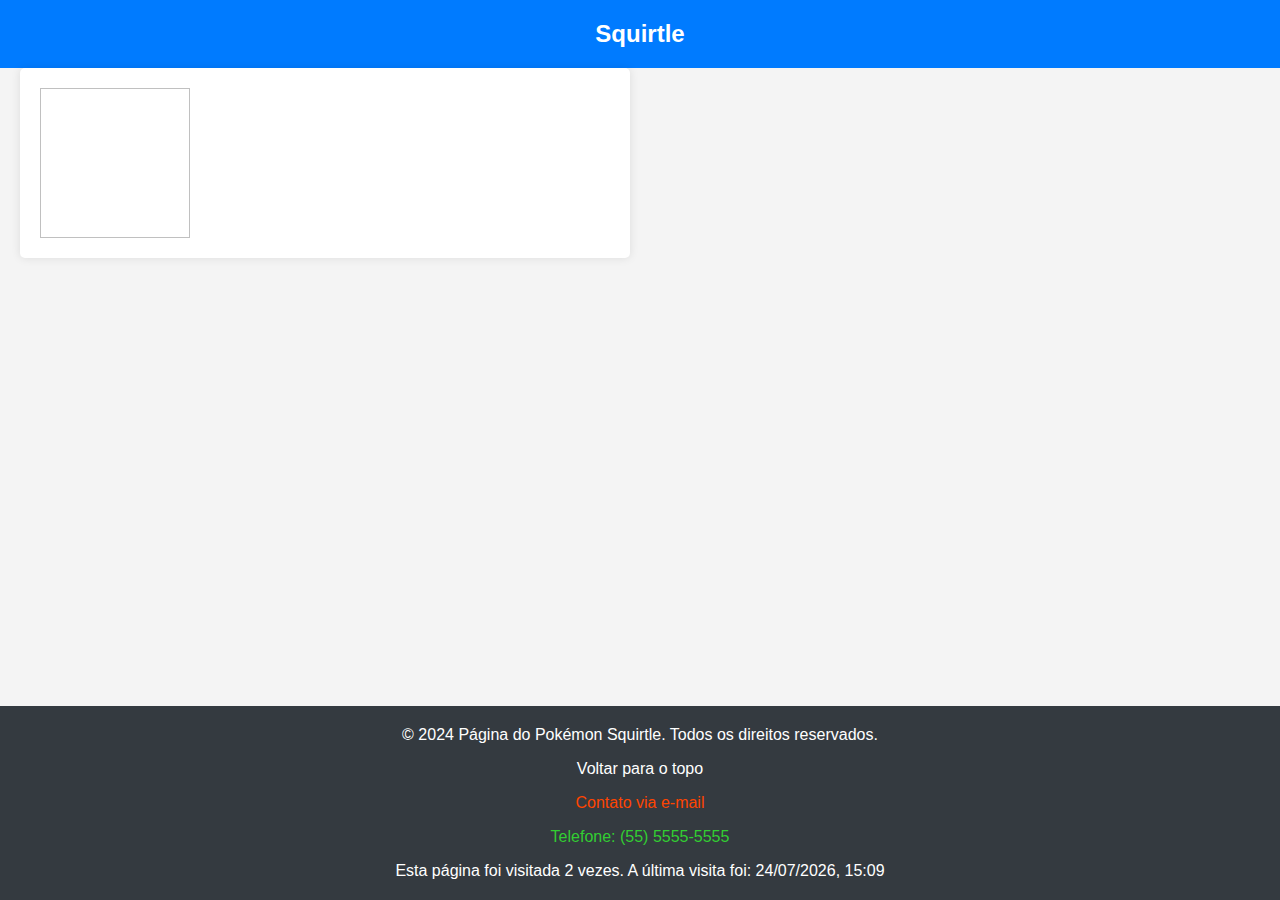
<file: pages/pokemon/index.html>
<!DOCTYPE html>
<html lang="pt-br">
  <head>
    <meta charset="UTF-8" />
    <meta name="viewport" content="width=device-width, initial-scale=1" />
    <title>Página do Pokémon Squirtle</title>

    <link rel="stylesheet" href="../../styles.css" />
    <link rel="stylesheet" href="./styles.css" />
  </head>
  <body>
    <header id="header">
      <a href="../../index.html">
        <h1>Squirtle</h1>
      </a>
    </header>

    <main>
      <section id="info-pokemon" aria-labelledby="info-pokemon-label">
        <img />
      </section>
    </main>

    <footer aria-label="Rodapé">
      <p aria-label="Copyright">
        &copy; 2024 Página do Pokémon Squirtle. Todos os direitos reservados.
      </p>
      <p><a href="#header">Voltar para o topo</a></p>
      <p><a href="mailto:contato@squirtlepage.com">Contato via e-mail</a></p>
      <p><a href="tel:+5555555555">Telefone: (55) 5555-5555</a></p>
    </footer>
    <script src="./index.js"></script>
    <script src="../../footer-counter.js"></script>
  </body>
</html>
</file>
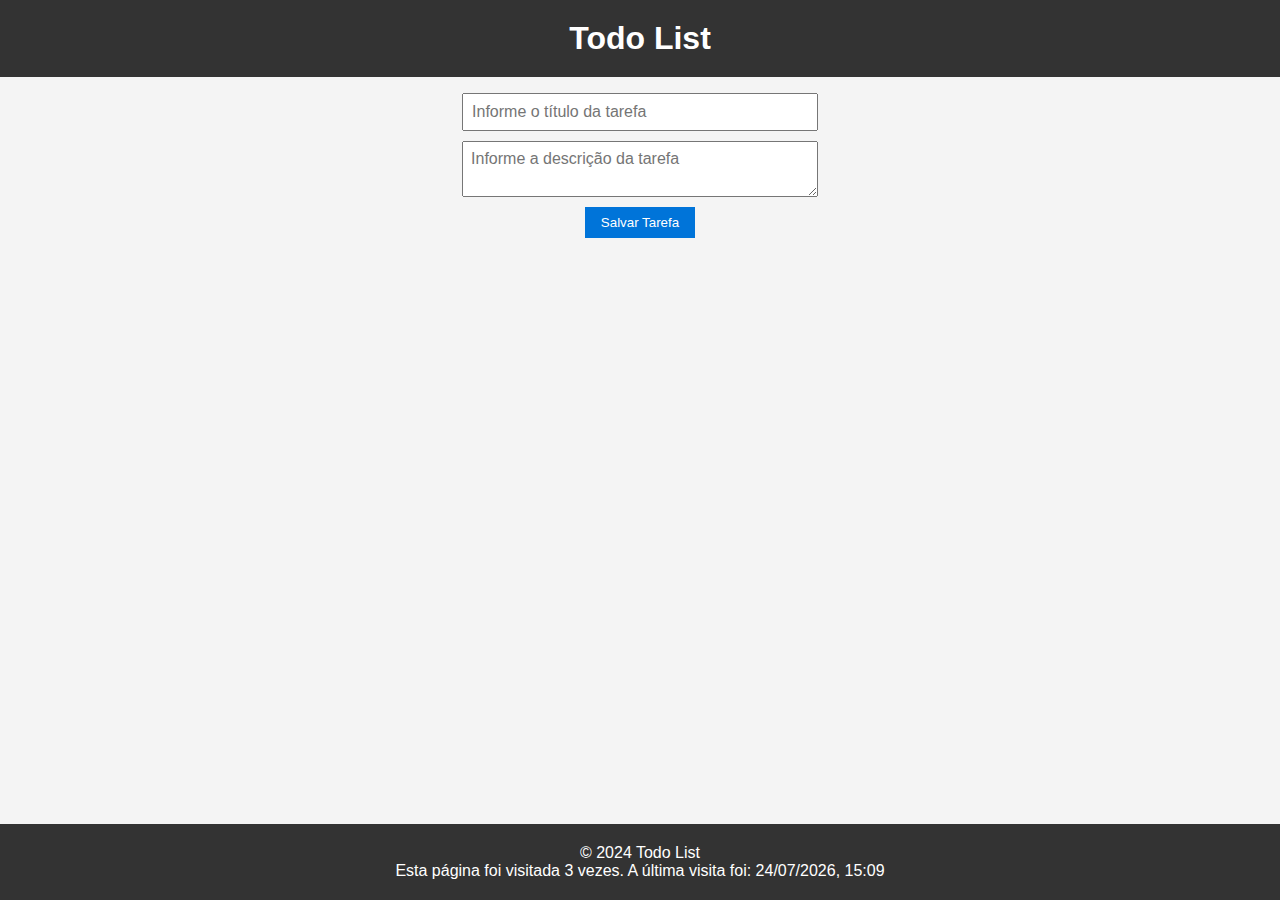
<file: pages/todo/index.html>
<!DOCTYPE html>
<html lang="pt-br">
<head>
    <meta charset="UTF-8" />
    <meta name="viewport" content="width=device-width, initial-scale=1.0" />
    <title>Todo List</title>
    <link rel="stylesheet" href="./styles.css" />
</head>
<body>
    <div class="container">
        <header>
            <h1>Todo List</h1>
        </header>
        <main>
            <dialog>
                <form id="editTaskForm" onsubmit="editTask(event)">
                    <input type="text" name="title" id="title" required placeholder="Informe o título da tarefa" />
                    <textarea id="description" name="description" required placeholder="Informe a descrição da tarefa"></textarea>
                    <div>
                        <button type="submit" onclick="editTask()">Editar Tarefa</button>
                        <button type="button" onclick="closeDialog()">Cancelar</button>
                    </div>
                </form>
            </dialog>

            <form id="taskForm" onsubmit="addTask(event)">
                <input type="text" name="title" id="title" required placeholder="Informe o título da tarefa" />
                <textarea id="description" name="description" required placeholder="Informe a descrição da tarefa"></textarea>
                <button type="submit">Salvar Tarefa</button>
            </form>

            <ul id="taskList"></ul>
        </main>
        <footer>&copy; 2024 Todo List</footer>
    </div>

    <script src="./index.js"></script>
    <script src="../../footer-counter.js"></script>
</body>
</html>
</file>
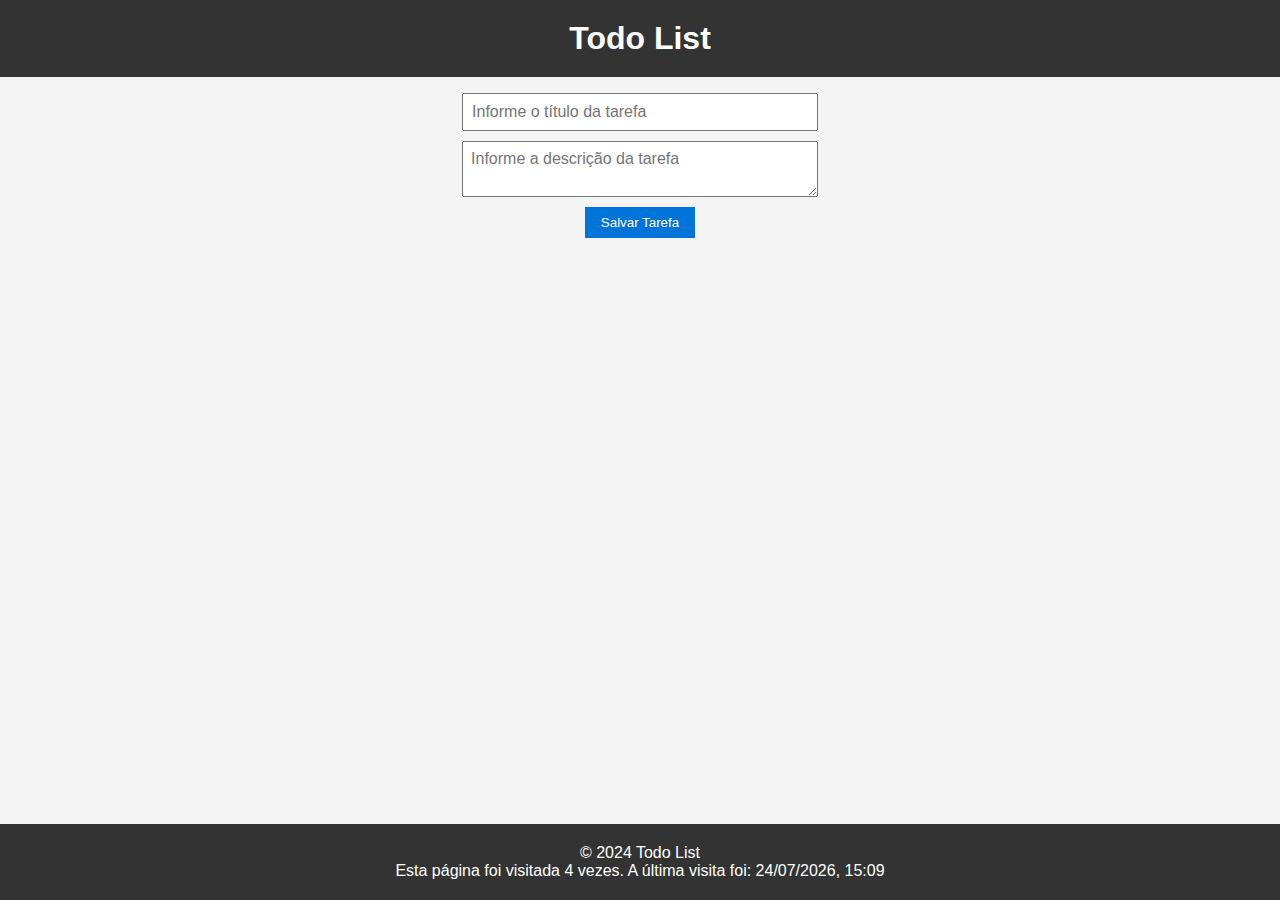
<file: 2024-05-23-resolucao-atividade-todo/pages/todo/index.html>
<!DOCTYPE html>
<html lang="pt-br">

<head>
  <meta charset="UTF-8" />
  <meta name="viewport" content="width=device-width, initial-scale=1.0" />
  <title>Todo List</title>
  <link rel="stylesheet" href="./styles.css" />
</head>

<body>

  <!-- Modal -->
  <div id="modal" style="display: none;">
    <div id="modalContent">
      <span id="closeModal">&times;</span>
      <form id="modalForm">
        <label for="modalTitle">Título:</label>
        <input type="text" id="modalTitle" name="modalTitle" required>
        <label for="modalDescription">Descrição:</label>
        <input type="text" id="modalDescription" name="modalDescription" required>
        <button type="submit">Salvar</button>
        <button type="submit">Editar</button>
      </form>
    </div>
  </div>


  <div class="container">
    <header>
      <h1>Todo List</h1>
    </header>
    <main>
      <!-- Formulário para adicionar tarefas -->
      <form id="taskForm" onsubmit="addTask(event)">
        <input type="text" name="title" id="title" required placeholder="Informe o título da tarefa" />
        <textarea id="description" name="description" required placeholder="Informe a descrição da tarefa"></textarea>
        <button type="submit">Salvar Tarefa</button>
      </form>

      <!-- Lista de tarefas -->
      <ul id="taskList"></ul>
    </main>
    <footer>&copy; 2024 Todo List</footer>
  </div>

  <script src="./index.js"></script>
  <script src="../../footer-counter.js"></script>
</body>

</html>
</file>
<file: pages/pokemon/styles.css>
section img {
  width: 150px;
  height: 150px;

  cursor: pointer;
}
</file>
<file: pages/todo/styles.css>
body,
h1,
h2,
p,
ul,
ol,
li,
figure,
table,
th,
td {
    margin: 0;
    padding: 0;
}

* {
    box-sizing: border-box;
}

body {
    font-family: 'Arial', sans-serif;
    color: #333;
    background-color: #f4f4f4;
    height: 100vh;
    display: flex;
    flex-direction: column;
}

.container {
    display: grid;
    grid-template-rows: auto 1fr auto;
    min-height: 100vh;
}

header,
footer {
    background-color: #333;
    color: #fff;
    padding: 20px;
    text-align: center;
}

main {
    padding: 1rem;
}

main form {
    display: flex;
    flex-direction: column;
    gap: 10px;
    align-items: center;
    width: 40ch;
    margin: 0 auto;
}

input,
textarea {
    width: 100%;
    padding: 0.5rem;
    font-size: 16px;
}

input,
textarea::placeholder {
    font-family: 'Arial', sans-serif;
}

button {
    background-color: #0074d9;
    color: #fff;
    border: none;
    padding: 0.5rem 1rem;
    cursor: pointer;
}

ul {
    list-style: none;
    padding: 0;
    max-width: 80ch;
    margin: 0 auto;
}

li {
    margin: 0.5rem 0;
    padding: 20px;
    border: solid 1px #ccc;
    display: flex;
    flex-direction: row;
    width: 100%;
    justify-content: space-between;
}

li div {
    display: flex;
    flex-direction: column;
    gap: 10px;
}

li p {
    white-space: pre-wrap;
    margin-top: 10px;
}

li button {
    background-color: #676767;
    border: none;
    padding: 0.5rem 1rem;
    cursor: pointer;
    margin: -10px -10px -10px auto;
    border-radius: 5px;
    width: 28px;
    height: 28px;
    display: flex;
    align-items: center;
    justify-content: center;
}

dialog {
    border-radius: 5px;
}

.btn-edit {
    margin-left: 599px;
    position: absolute;
}

#btn-delete {
    margin-bottom: 100px;
}
</file>
<file: styles.css>
/* Reset de estilos para garantir consistência em diferentes navegadores */
body,
h1,
h2,
p,
ul,
ol,
li,
figure,
table,
th,
td {
  margin: 0;
  padding: 0;
}

* {
  box-sizing: border-box;
}

/* Estilos gerais */

body {
  font-family: 'Arial', sans-serif;
  color: #333;
  background-color: #f4f4f4;
  height: 100vh;
  display: flex;
  flex-direction: column;
}

main {
  display: grid;
  grid-template-columns: repeat(2, 1fr);
  gap: 20px;
  margin: 0 20px;
}

@media (max-width: 768px) {
  main {
    grid-template-columns: 1fr;
  }
}

main > section {
  padding: 20px;
}

main section,
main article {
  color: black;
  background-color: #fff;
  padding: 20px;
  border-radius: 5px;
  box-shadow: 0 0 10px rgba(0, 0, 0, 0.1);
  margin-bottom: 20px;
  display: flex;
  flex-direction: column;
}

section h1,
section h2,
section h3 {
  margin-bottom: 8px;
}

article h1,
article h2,
article h3 {
  margin-bottom: 10px;
}

p {
  margin-bottom: 16px;
}

ul li {
  list-style-position: inside;
}

/* Header */

header {
  background-color: #007bff;
  color: #fff;
  padding: 20px;
  display: flex;
  justify-content: center;
}

header h1 {
  font-size: 24px;
}

header a {
  text-decoration: none;
  color: white;
}

@media (max-width: 768px) {
  header h1 {
    font-size: 20px;
  }

  h2 {
    font-size: 18px;
  }
}

/* Lista de navegação */

nav ul {
  list-style: none;
  display: flex;
  gap: 20px;
  justify-content: center;
  flex-wrap: wrap;
  background-color: #343a40;
  padding: 10px;
  margin-bottom: 20px;
}

@media (max-width: 768px) {
  nav ul {
    flex-direction: column;
    align-items: center;
  }
}

nav a {
  text-decoration: none;
  color: #fff;
  font-weight: bold;
  transition: color 0.8s;
}

nav a:hover {
  color: #ffc107;
}

/* Seções */

#info-squirtle img {
  width: 150px;
  height: 150px;
  align-self: center;
}

#info-squirtle div {
  display: flex;
  justify-content: space-evenly;
  flex-wrap: wrap;
}

#info-squirtle img,
#evolucao img {
  transition: transform 0.3s ease-in-out;
}

#info-squirtle img:hover,
#evolucao img:hover {
  transform: scale(1.1);
}

#evolucao a {
  text-decoration: none;
  color: black;
}

#info-squirtle img:nth-of-type(2) {
  padding: 35px;
}

#curiosidades li::marker {
  content: '🔍';
}

#curiosidades ul {
  display: flex;
  flex-direction: column;
  gap: 12px;
}

#evolucao ul {
  display: flex;
  justify-content: space-around;
  flex-wrap: wrap;
  list-style: none;
}

@media (max-width: 768px) {
  #evolucao ul {
    flex-direction: column;
    align-items: center;
  }
}

#evolucao img {
  height: 150px;
  width: 150px;
}

#evolucao figcaption {
  font-weight: 600;
  font-size: 20px;
  text-align: center;
  margin-top: 16px;
}

@media (max-width: 768px) {
  #evolucao figcaption {
    font-size: 16px;
  }
}

article {
  background-color: #ffc107;
  color: #fff;
}

/* Links */

#recursos a,
footer a {
  transition: opacity 0.3s ease-in-out;
}

a[target='_blank'] {
  color: #4592c4;
  font-weight: bold;
}

a[target='_blank']:hover {
  opacity: 0.8;
}

/* Footer */

footer {
  background-color: #343a40;
  color: #fff;
  padding: 20px;
  bottom: 0;
  display: flex;
  flex-direction: column;
  align-items: center;
  gap: 16px;
  margin-top: auto;
}

footer p {
  margin-bottom: 0;
}

footer a {
  text-decoration: none;
}

footer a[href*='#'] {
  color: white;
}

footer a[href*='mailto'] {
  color: orangered;
}

footer a[href*='tel'] {
  color: limegreen;
}

footer a[href]:hover {
  opacity: 0.8;
}
/* 
@keyframes fadeIn {
  0% {
    opacity: 0;
    transform: translateY(-20px);
  }
  100% {
    opacity: 1;
    transform: translateY(0);
  }
}

main > section,
main > article {
  animation: fadeIn 0.5s ease-in-out forwards;
} */
</file>
<file: 2024-05-23-resolucao-atividade-todo/pages/todo/styles.css>
/* Reset de estilos para garantir consistência em diferentes navegadores */
body,
h1,
h2,
p,
ul,
ol,
li,
figure,
table,
th,
td {
  margin: 0;
  padding: 0;
}

* {
  box-sizing: border-box;
}

body {
  font-family: 'Arial', sans-serif;
  color: #333;
  background-color: #f4f4f4;
  height: 100vh;
  display: flex;
  flex-direction: column;
}

.container {
  display: grid;
  grid-template-rows: auto 1fr auto;
  min-height: 100vh;
}

header,
footer {
  background-color: #333;
  color: #fff;
  padding: 20px;
  text-align: center;
}

main {
  padding: 16px;
}

main form {
  display: flex;
  flex-direction: column;
  gap: 10px;
  align-items: center;
  width: 40ch;
  margin: 0 auto;
}

input,
textarea {
  width: 100%;
  padding: 8px;
  font-size: 16px;
}

input,
textarea::placeholder {
  font-family: 'Arial', sans-serif;
}

button {
  background-color: #0074d9;
  color: #fff;
  border: none;
  padding: 8px 16px;
  cursor: pointer;
}

ul {
  list-style: none;
  padding: 0;
  max-width: 80ch;
  margin: 0 auto;
}

li {
  margin: 8px 0;
  padding: 20px;
  border: solid 1px #ccc;
}

li p {
  white-space: pre-wrap;
  margin-top: 10px;
}

#edit {
  background-color: #676767;
  border-radius: 5px;
  position: absolute;
  margin-left: 610px;

}

#modal {
  position: fixed;
  top: 0;
  left: 0;
  width: 100%;
  height: 100%;
  background-color: rgba(0, 0, 0, 0.5);
  display: flex;
  justify-content: center;
  align-items: center;
  z-index: 1;
}

#modalContent {
  background-color: white;
  padding: 20px;
  border-radius: 5px;
  position: relative;
}

#closeModal {
  position: absolute;
  top: 10px;
  right: 10px;
  cursor: pointer;
}
</file>
